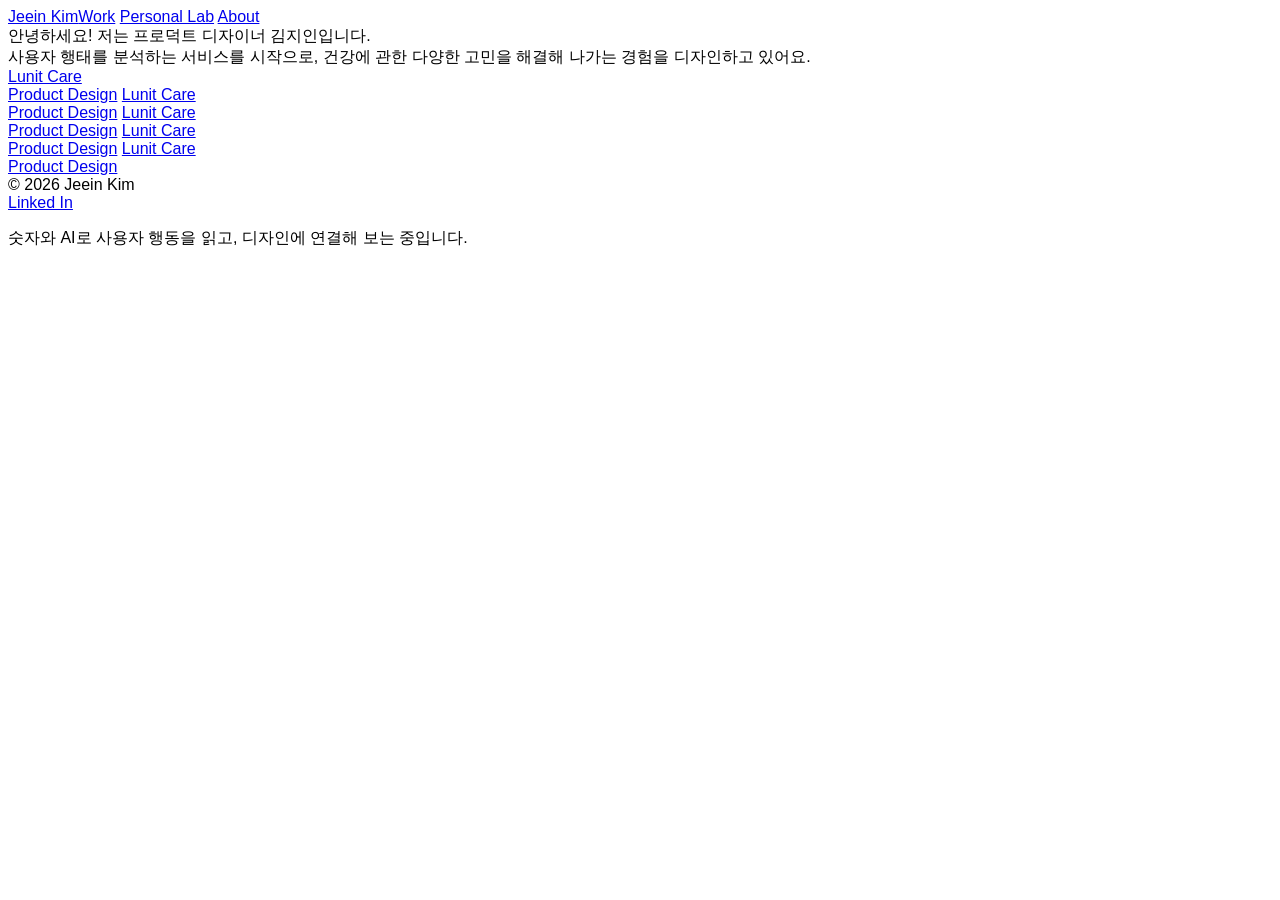
<file: index.html>
<!DOCTYPE html>
<html lang="ko">
<head>
  <meta charset="UTF-8">
  <meta name="viewport" content="width=device-width, initial-scale=1">
  <title>Data × AI Playground</title>
  <!-- Google tag (gtag.js) -->
  <script async src="https://www.googletagmanager.com/gtag/js?id=G-LZD37QF111"></script>
  <script>
    window.dataLayer = window.dataLayer || [];
    function gtag(){dataLayer.push(arguments);}
    gtag('js', new Date());
    gtag('config', 'G-LZD37QF111');
  </script>
  <link rel="stylesheet" href="style.css">
</head>
<body>
  <!-- Navigation Bar -->
  <div class="container">
    <a href="/" aria-current="page">Jeein Kim</a>
    <nav role="navigation">
        <a href="/">Work</a>
        <a href="#">Personal Lab</a>
        <a href="#">About</a>
      </ul>
    </nav>
  </div>
  
  <!-- Introduction -->
  <section class="intro">
    안녕하세요! 저는 프로덕트 디자이너 김지인입니다.<br>
    사용자 행태를 분석하는 서비스를 시작으로, 건강에 관한 다양한 고민을 해결해 나가는 경험을 디자인하고 있어요.
  </section>
  
  <!-- works/projects -->
  <section ="work">
    <a href="/"class="project-1"><span class="discription">Lunit Care<br>Product Design</span></a>
    <a href="#"class="project-2"><span class="discription">Lunit Care<br>Product Design</span></a>
    <a href="#"class="project-3"><span class="discription">Lunit Care<br>Product Design</span></a>
    <a href="#"class="project-4"><span class="discription">Lunit Care<br>Product Design</span></a>
    <a href="#"class="project-5"><span class="discription">Lunit Care<br>Product Design</span></a>
  </section>
  
  <!-- Copyright & social Media Links -->
  <footer>
    © 2026 Jeein Kim
    <div class="social-media">
      <a href="#">Linked In</a>
    </div>
  </footer>
  <p>숫자와 AI로 사용자 행동을 읽고, 디자인에 연결해 보는 중입니다.</p>

  
  
  
</body>
</html>
</file>
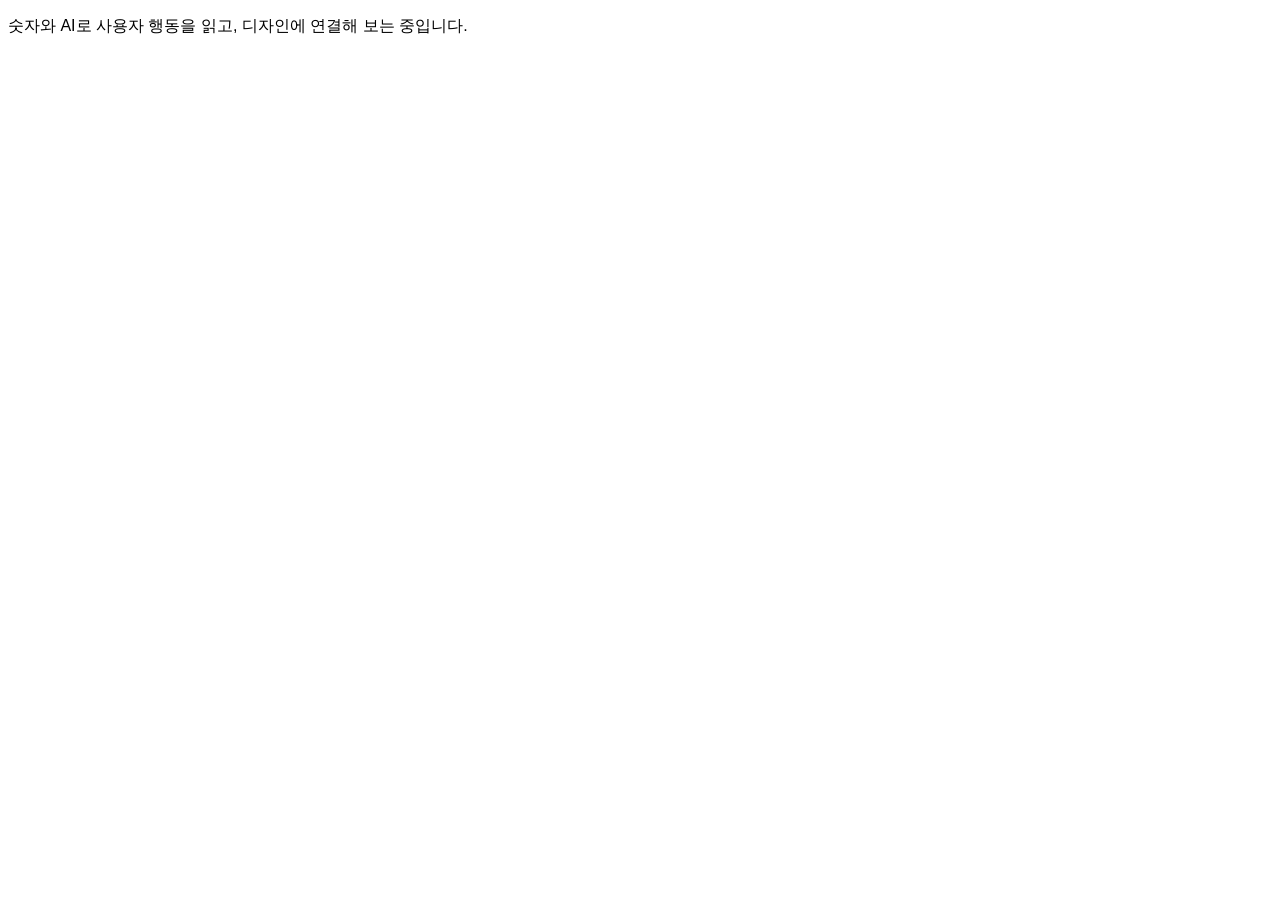
<file: lab.html>
<!DOCTYPE html>
<html lang="ko">
<head>
  <meta charset="UTF-8">
  <meta name="viewport" content="width=device-width, initial-scale=1">
  <title>Data × AI Playground</title>
  <!-- Google tag (gtag.js) -->
  <script async src="https://www.googletagmanager.com/gtag/js?id=G-LZD37QF111"></script>
  <script>
    window.dataLayer = window.dataLayer || [];
    function gtag(){dataLayer.push(arguments);}
    gtag('js', new Date());
    gtag('config', 'G-LZD37QF111');
  </script>
  <link rel="stylesheet" href="style.css">
</head>
<body>
  <p>숫자와 AI로 사용자 행동을 읽고, 디자인에 연결해 보는 중입니다.</p>
</body>
</html>
</file>
<file: style.css>
body{
  font-family:sans-serif;
}
.container{
  flex-flow:row;
  display:flex;
  justify-content:flex-start;
  align-item:flex-start;
}
</file>
